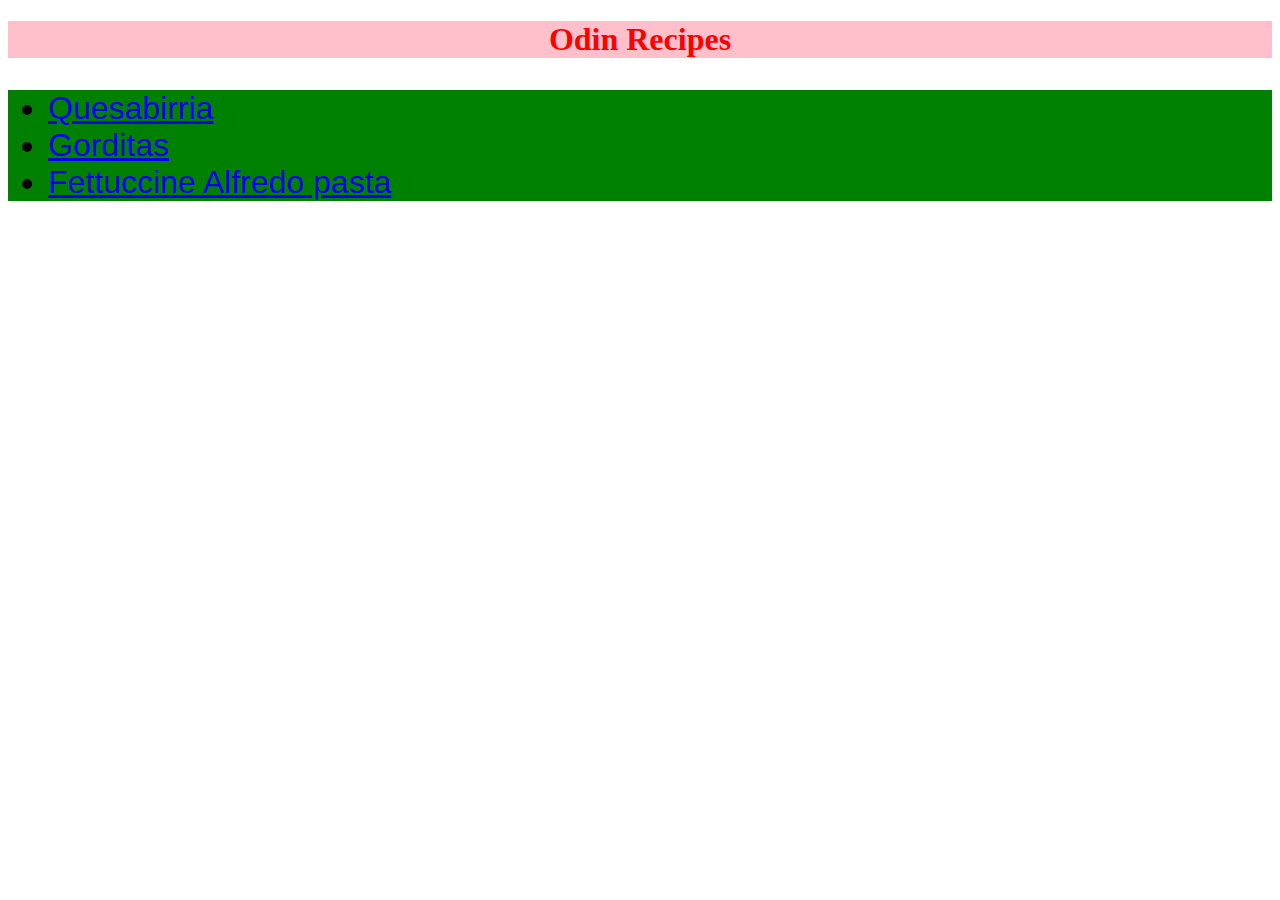
<file: index.html>
<!DOCTYPE html>
<html lang="en">
<head>
    <link rel="stylesheet" href="style.css">
    <meta charset="UTF-8">
    <meta name="viewport" content="width=device-width, initial-scale=1.0">
    <title>Recipes</title>
</head>
<body>
    <h1>Odin Recipes</h1>
    <ul>
        <li><a href="./recipes/quesabirria.html">Quesabirria</a></li>
        <li><a href="./recipes/gorditas.html">Gorditas</a></li>
        <li><a href="./recipes/alfredo.html">Fettuccine Alfredo pasta</a></li>
    </ul>
    
</body>
</html>
</file>
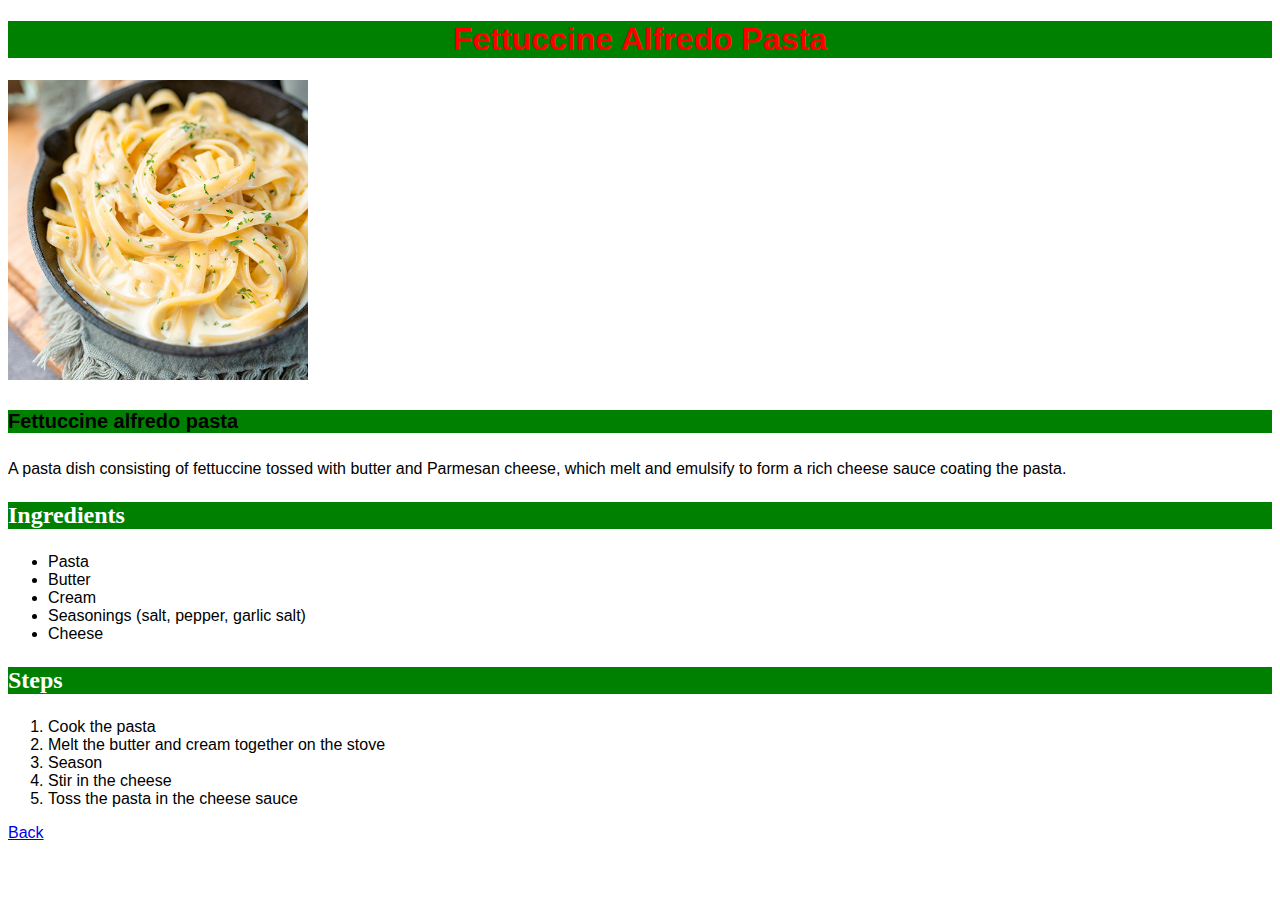
<file: recipes/alfredo.html>
<!DOCTYPE html>
<html lang="en">
<head>
    <link rel="stylesheet" href="styles.css">
    <meta charset="UTF-8">
    <meta name="viewport" content="width=device-width, initial-scale=1.0">
    <title>Fettuccine Alfredo Recipe</title>
</head>
<body>
    <h1>Fettuccine Alfredo Pasta</h1>
    <img src="../img/alfred.jpg" alt="Alfredo pasta" height="300" width="300">
    <h4>Fettuccine alfredo pasta</h4>
    <p>A pasta dish consisting of fettuccine tossed with butter and Parmesan cheese, which melt and emulsify to form a rich cheese sauce coating the pasta.</p>

    <h3>Ingredients</h3>
    <ul>
        <li>Pasta</li>
        <li>Butter</li>
        <li>Cream</li>
        <li>Seasonings (salt, pepper, garlic salt)</li>
        <li>Cheese</li>
    </ul>

    <h3>Steps</h3>
    <ol>
        <li>Cook the pasta</li>
        <li>Melt the butter and cream together on the stove</li>
        <li>Season</li>
        <li>Stir in the cheese</li>
        <li>Toss the pasta in the cheese sauce</li>
    </ol>

    <p><a href="../index.html">Back</a></p>
</body>
</html>
</file>
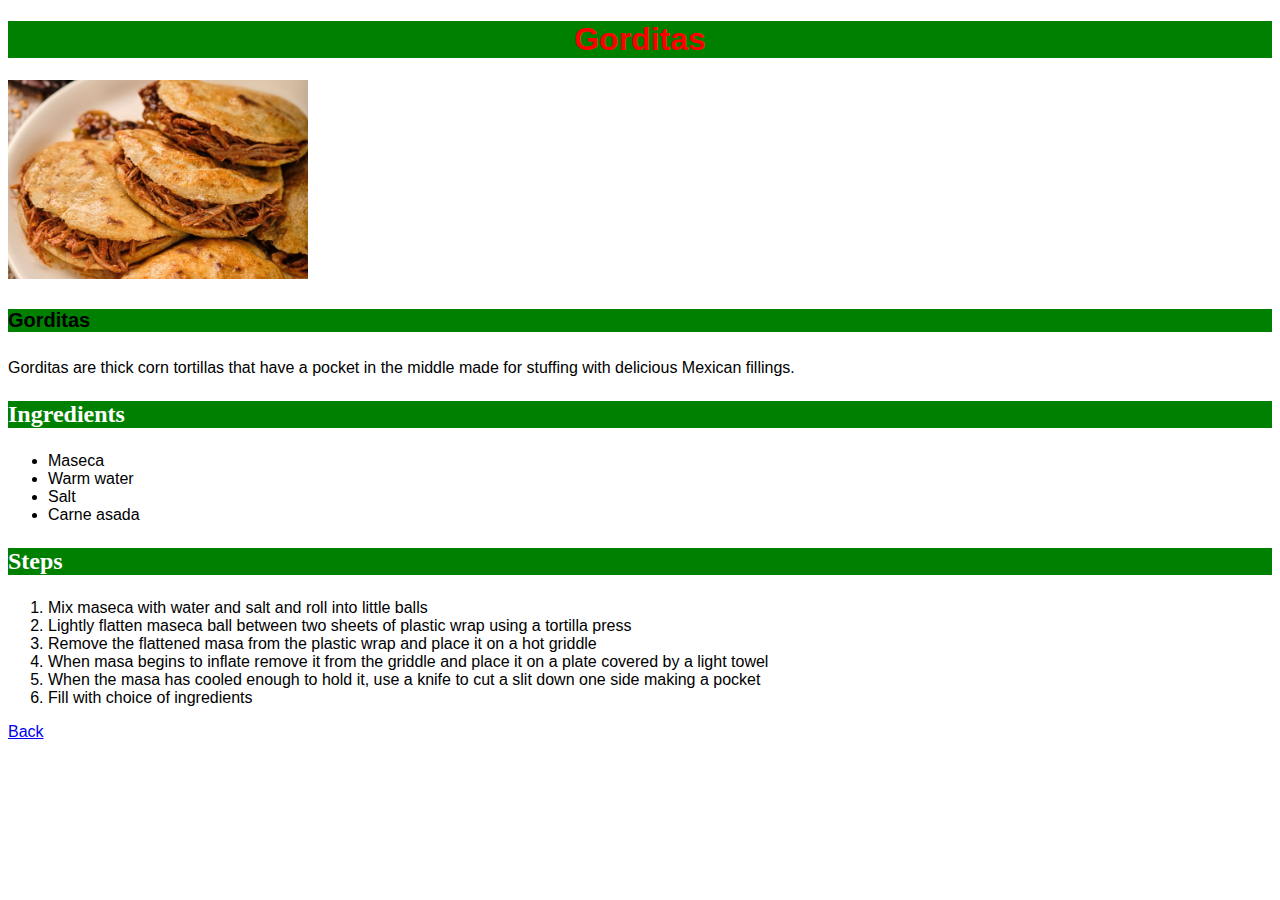
<file: recipes/gorditas.html>
<!DOCTYPE html>
<html lang="en">
<head>
    <link rel="stylesheet" href="styles.css">
    <meta charset="UTF-8">
    <meta name="viewport" content="width=device-width, initial-scale=1.0">
    <title>Gorditas Recipe</title>
</head>
<body>
    <h1>Gorditas</h1>
    <img src="../img/gorditas.jpg" alt="Stack of gorditas" height="300" width="400">
    <h4>Gorditas</h4>
    <p>Gorditas are thick corn tortillas that have a pocket in the middle made for stuffing with delicious Mexican fillings.</p>

    <h3>Ingredients</h3>
    <ul>
        <li>Maseca</li>
        <li>Warm water</li>
        <li>Salt</li>
        <li>Carne asada</li>
    </ul>

    <h3>Steps</h3>
    <ol>
        <li>Mix maseca with water and salt and roll into little balls</li>
        <li>Lightly flatten maseca ball between two sheets of plastic wrap using a tortilla press</li>
        <li>Remove the flattened masa from the plastic wrap and place it on a hot griddle</li>
        <li>When masa begins to inflate remove it from the griddle and place it on a plate covered by a light towel</li>
        <li>When the masa has cooled enough to hold it, use a knife to cut a slit down one side making a pocket</li>
        <li>Fill with choice of ingredients</li>
    </ol>

    <p><a href="../index.html">Back</a></p>
</body>
</html>
</file>
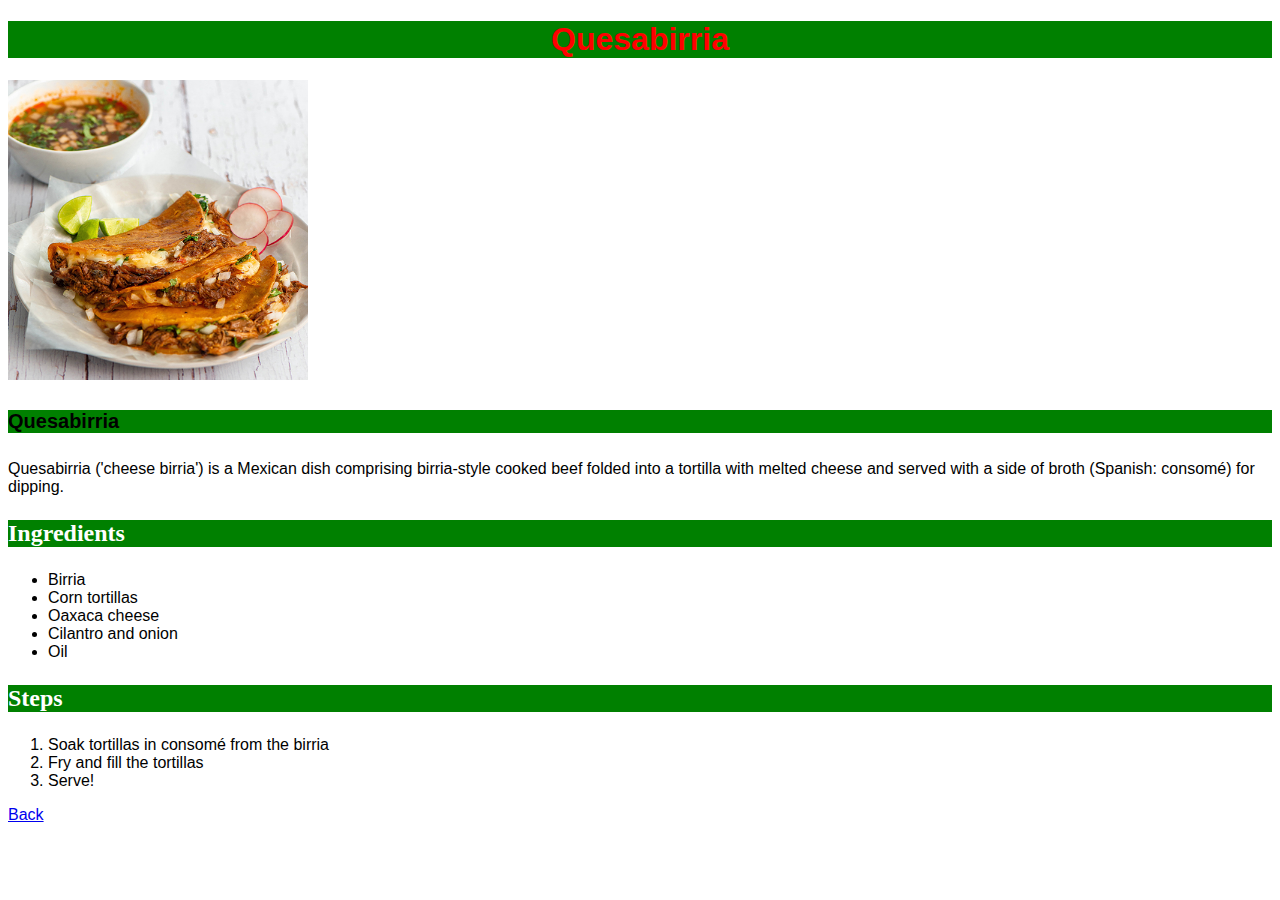
<file: recipes/quesabirria.html>
<!DOCTYPE html>
<html lang="en">
<head>
    <link rel="stylesheet" href="styles.css">
    <meta charset="UTF-8">
    <meta name="viewport" content="width=device-width, initial-scale=1.0">
    <title>Quesabirria Recipe</title>
</head>
<body>
    <h1>Quesabirria</h1>
    <img src="../img/quesa.jpg" alt="Quesabirria on plate" width="300" height="300">
    <h4>Quesabirria</h4>
    <p>Quesabirria ('cheese birria') is a Mexican dish comprising birria-style cooked beef folded into a tortilla with melted cheese and served with a side of broth (Spanish: consomé) for dipping.</p>

    <h3>Ingredients</h3>
    <ul id="quesa">
        <li>Birria</li>
        <li>Corn tortillas</li>
        <li>Oaxaca cheese</li>
        <li>Cilantro and onion</li>
        <li>Oil</li>
    </ul>

    <h3>Steps</h3>
    <ol>
        <li>Soak tortillas in consomé from the birria</li>
        <li>Fry and fill the tortillas</li>
        <li>Serve!</li>
    </ol>

    <p><a href="../index.html">Back</a></p>

</body>
</html>
</file>
<file: style.css>
h1{
    color: red;
    background-color: pink;
    text-align: center;
}
ul{
    background-color: green;
    font-family: 'Segoe UI', Tahoma, Geneva, Verdana, sans-serif;
    font-size: 32px;
}
</file>
<file: recipes/styles.css>
h1{
    color: red;
    background-color: green;
    font-size: 28 px;
    text-align: center;
    font-family: 'Gill Sans', 'Gill Sans MT', Calibri, 'Trebuchet MS', sans-serif;
}

img{
    height: auto;
    width: 300px;
}

h4{
    color: black;
    background-color: green;
    font-size: 20px;
    font-family: 'Segoe UI', Tahoma, Geneva, Verdana, sans-serif;
}

h3{
    color: white;
    background-color: green;
    font-size: 24px;

}

li{
    font-size: 16px;
    font-family: Impact, Haettenschweiler, 'Arial Narrow Bold', sans-serif;
}

p{
    font-size: 16px;
    font-family: 'Segoe UI', Tahoma, Geneva, Verdana, sans-serif;
}
</file>
